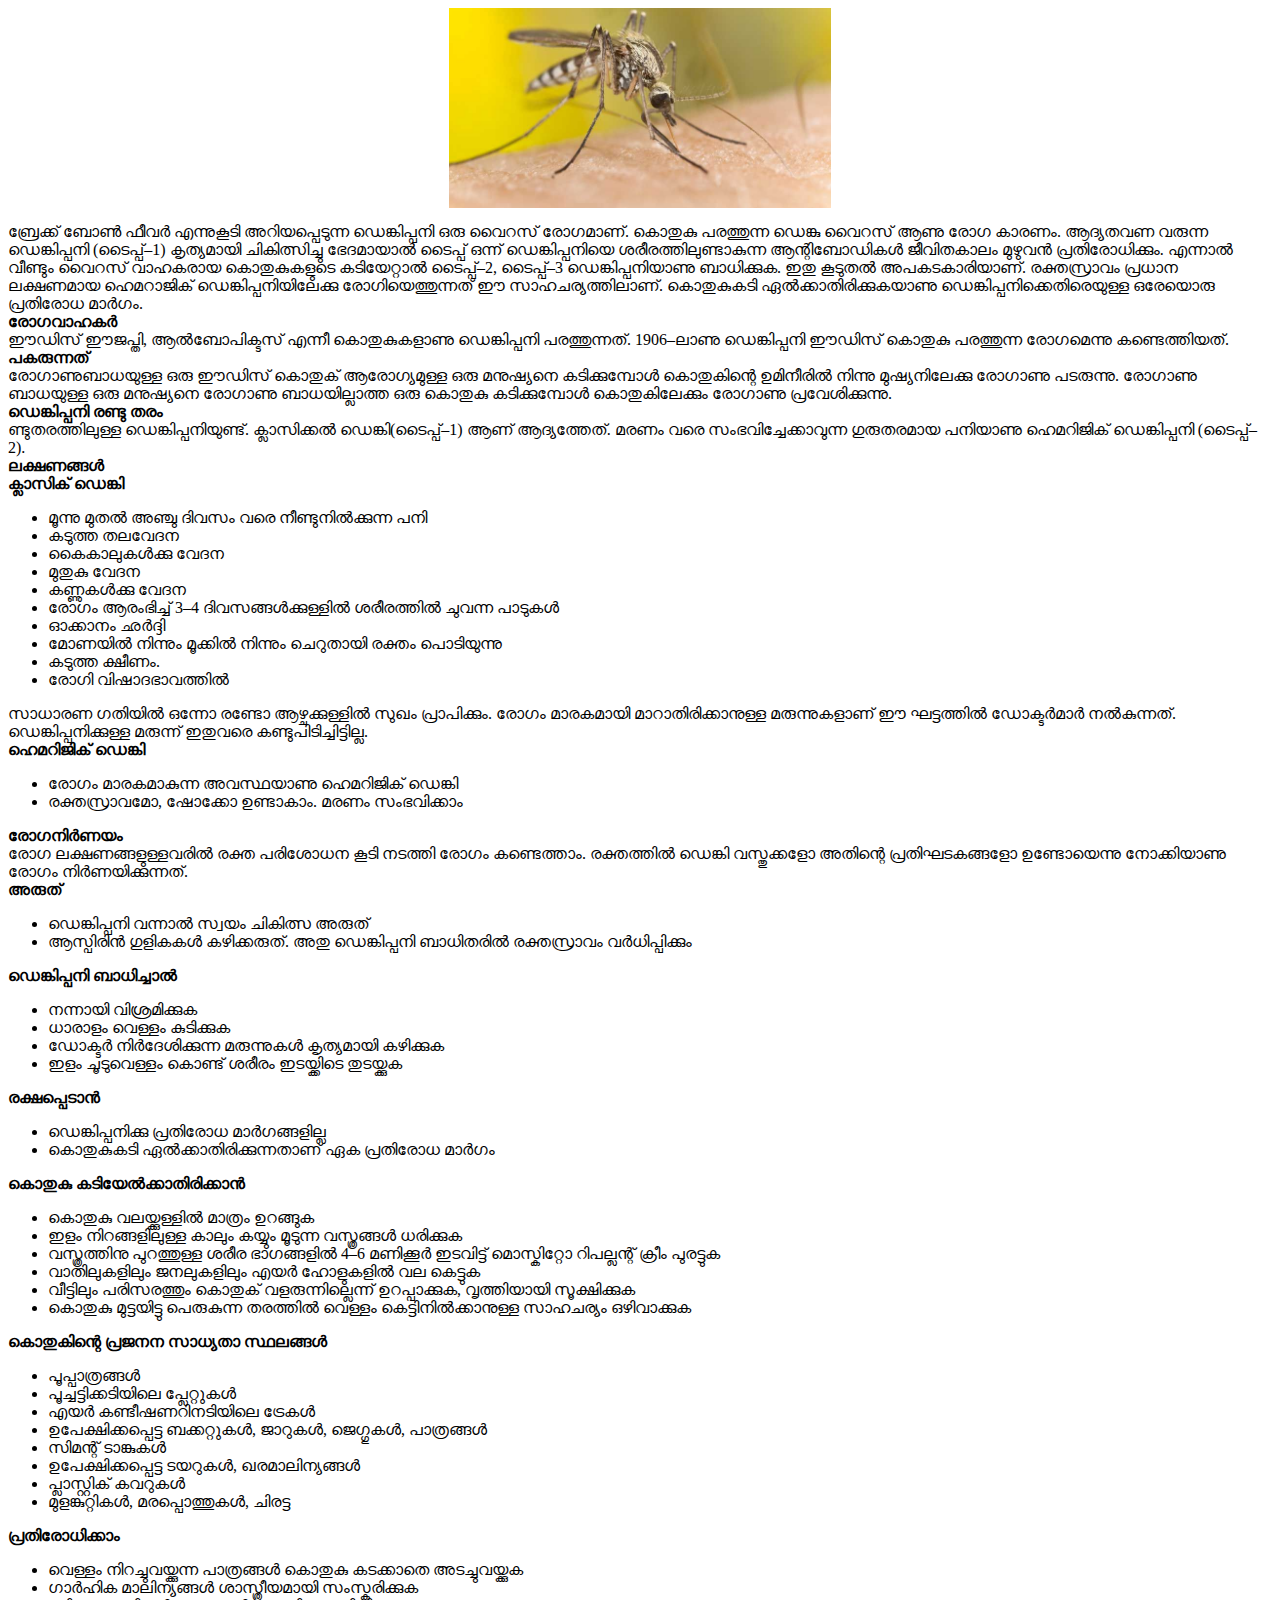
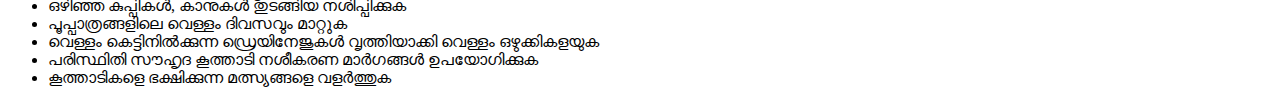
<file: Dengue/index.html>
<!DOCTYPE html>
<html>

<head>
    <meta charset="UTF-8">
    <title>Dengue Fever</title>
    <link rel="stylesheet" href="styles.css">
</head>

<body>
    <div class="head-image"></div>
    <div class="content-text">
        ബ്രേക്ക് ബോൺ ഫീവർ എന്നുകൂടി അറിയപ്പെടുന്ന ഡെങ്കിപ്പനി ഒരു വൈറസ് രോഗമാണ്. കൊതുകു പരത്തുന്ന ഡെങ്കു വൈറസ് ആണു രോഗ
        കാരണം. ആദ്യതവണ വരുന്ന ഡെങ്കിപ്പനി (ടൈപ്പ്–1) കൃത്യമായി ചികിത്സിച്ചു ഭേദമായാൽ ടൈപ്പ് ഒന്ന് ഡെങ്കിപ്പനിയെ
        ശരീരത്തിലുണ്ടാകുന്ന ആന്റിബോഡികൾ ജീവിതകാലം മുഴുവൻ പ്രതിരോധിക്കും. എന്നാൽ വീണ്ടും വൈറസ് വാഹകരായ കൊതുകുകളുടെ
        കടിയേറ്റാൽ ടൈപ്പ്–2, ടൈപ്പ്–3 ഡെങ്കിപ്പനിയാണു ബാധിക്കുക. ഇതു കൂടുതൽ അപകടകാരിയാണ്. രക്തസ്രാവം പ്രധാന ലക്ഷണമായ
        ഹെമറാജിക് ഡെങ്കിപ്പനിയിലേക്കു രോഗിയെത്തുന്നത് ഈ സാഹചര്യത്തിലാണ്. കൊതുകുകടി ഏൽക്കാതിരിക്കുകയാണു
        ഡെങ്കിപ്പനിക്കെതിരെയുള്ള ഒരേയൊരു പ്രതിരോധ മാർഗം.
    </div>
    <div class="heading-text">രോഗവാഹകർ</div>
    <div class="content-text">
        ഈഡിസ് ഈജപ്തി, ആൽബോപിക്ടസ് എന്നീ കൊതുകുകളാണു ഡെങ്കിപ്പനി പരത്തുന്നത്. 1906–ലാണു ഡെങ്കിപ്പനി ഈഡിസ് കൊതുകു
        പരത്തുന്ന രോഗമെന്നു കണ്ടെത്തിയത്.
    </div>
    <div class="heading-text">പകരുന്നത്</div>
    <div class="content-text">
        രോഗാണുബാധയുള്ള ഒരു ഈഡിസ് കൊതുക് ആരോഗ്യമുള്ള ഒരു മനുഷ്യനെ കടിക്കുമ്പോൾ കൊതുകിന്റെ ഉമിനീരിൽ നിന്നു മുഷ്യനിലേക്കു
        രോഗാണു പടരുന്നു. രോഗാണു ബാധയുള്ള ഒരു മനുഷ്യനെ രോഗാണു ബാധയില്ലാത്ത ഒരു കൊതുകു കടിക്കുമ്പോൾ കൊതുകിലേക്കും രോഗാണു
        പ്രവേശിക്കുന്നു.‍‍
    </div>
    <div class="heading-text">ഡെങ്കിപ്പനി രണ്ടു തരം</div>
    <div class="content-text">
        ണ്ടുതരത്തിലുള്ള ‍‍ഡെങ്കിപ്പനിയുണ്ട്. ക്ലാസിക്കൽ ഡെങ്കി(ടൈപ്പ്–1) ആണ് ആദ്യത്തേത്. മരണം വരെ സംഭവിച്ചേക്കാവുന്ന
        ഗുരുതരമായ പനിയാണു ഹെമറിജിക് ഡെങ്കിപ്പനി (ടൈപ്പ്–2).
    </div>
    <div class="heading-text">ലക്ഷണങ്ങൾ</div>
    <div class="heading-text">ക്ലാസിക് ഡെങ്കി</div>
    <ul>
        <li> മൂന്നു മുതൽ അഞ്ചു ദിവസം വരെ നീണ്ടുനിൽക്കുന്ന പനി</li>
        <li>കടുത്ത തലവേദന</li>
        <li>കൈകാലുകൾക്കു വേദന</li>
        <li>മുതുകു വേദന</li>
        <li>കണ്ണുകൾക്കു വേദന</li>
        <li>രോഗം ആരംഭിച്ച് 3–4 ദിവസങ്ങൾക്കുള്ളിൽ ശരീരത്തിൽ ചുവന്ന പാടുകൾ</li>
        <li>ഓക്കാനം ഛർദ്ദി</li>
        <li>മോണയിൽ നിന്നും മൂക്കിൽ നിന്നും ചെറുതായി രക്തം പൊടിയുന്നു</li>
        <li>കടുത്ത ക്ഷീണം.</li>
        <li>രോഗി വിഷാദഭാവത്തിൽ</li>
    </ul>
    <div class="content-text">
        സാധാരണ ഗതിയിൽ ഒന്നോ രണ്ടോ ആഴ്ചക്കുള്ളിൽ സുഖം പ്രാപിക്കും. രോഗം മാരകമായി മാറാതിരിക്കാനുള്ള മരുന്നുകളാണ് ഈ
        ഘട്ടത്തിൽ ഡോക്ടർമാർ നൽകുന്നത്. ഡെങ്കിപ്പനിക്കുള്ള മരുന്ന് ഇതുവരെ കണ്ടുപിടിച്ചിട്ടില്ല.
    </div>
    <div class="heading-text">ഹെമറിജിക് ഡെങ്കി</div>
    <ul>
        <li>രോഗം മാരകമാകുന്ന അവസ്ഥയാണു ഹെമറിജിക് ഡെങ്കി</li>
        <li>രക്തസ്രാവമോ, ഷോക്കോ ഉണ്ടാകാം. മരണം സംഭവിക്കാം</li>
    </ul>
    <div class="heading-text">രോഗനിർണയം</div>
    <div class="content-text">
        രോഗ ലക്ഷണങ്ങളുള്ളവരിൽ രക്ത പരിശോധന കൂടി നടത്തി രോഗം കണ്ടെത്താം. രക്തത്തിൽ ഡെങ്കി വസ്തുക്കളോ അതിന്റെ
        പ്രതിഘടകങ്ങളോ ഉണ്ടോയെന്നു നോക്കിയാണു രോഗം നിർണയിക്കുന്നത്.
    </div>
    <div class="heading-text">അരുത്</div>
    <ul>
        <li>ഡെങ്കിപ്പനി വന്നാൽ സ്വയം ചികിത്സ അരുത്</li>
        <li>ആസ്പിരിൻ ഗുളികകൾ കഴിക്കരുത്. അതു ഡെങ്കിപ്പനി ബാധിതരിൽ രക്തസ്രാവം വർധിപ്പിക്കും</li>
    </ul>
    <div class="heading-text">ഡെങ്കിപ്പനി ബാധിച്ചാൽ</div>
    <ul>
        <li>നന്നായി വിശ്രമിക്കുക</li>
        <li>ധാരാളം വെള്ളം കുടിക്കുക</li>
        <li>ഡോക്ടർ നിർദേശിക്കുന്ന മരുന്നുകൾ കൃത്യമായി കഴിക്കുക</li>
        <li>ഇളം ചൂടുവെള്ളം കൊണ്ട് ശരീരം ഇടയ്ക്കിടെ തുടയ്ക്കുക</li>
    </ul>
    <div class="heading-text">രക്ഷപ്പെടാൻ</div>
    <ul>
        <li>ഡെങ്കിപ്പനിക്കു പ്രതിരോധ മാർഗങ്ങളില്ല</li>
        <li>കൊതുകുകടി ഏൽക്കാതിരിക്കുന്നതാണ് ഏക പ്രതിരോധ മാർഗം</li>
    </ul>
    <div class="heading-text">കൊതുകു കടിയേൽക്കാതിരിക്കാൻ</div>
    <ul>
        <li>കൊതുകു വലയ്ക്കുള്ളിൽ മാത്രം ഉറങ്ങുക</li>
        <li>ഇളം നിറങ്ങളിലുള്ള കാലും കയ്യും മൂടുന്ന വസ്ത്രങ്ങൾ ധരിക്കുക</li>
        <li>വസ്ത്രത്തിനു പുറത്തുള്ള ശരീര ഭാഗങ്ങളിൽ 4–6 മണിക്കൂർ ഇടവിട്ട് മൊസ്കിറ്റോ റിപല്ലന്റ് ക്രീം പുരട്ടുക</li>
        <li>വാതിലുകളിലും ജനലുകളിലും എയർ ഹോളുകളിൽ വല കെട്ടുക</li>
        <li>വീട്ടിലും പരിസരത്തും കൊതുക് വളരുന്നില്ലെന്ന് ഉറപ്പാക്കുക, വൃത്തിയായി സൂക്ഷിക്കുക</li>
        <li>കൊതുകു മുട്ടയിട്ടു പെരുകുന്ന തരത്തിൽ വെള്ളം കെട്ടിനിൽക്കാനുള്ള സാഹചര്യം ഒഴിവാക്കുക</li>
    </ul>
    <div class="heading-text">കൊതുകിന്റെ പ്രജനന സാധ്യതാ സ്ഥലങ്ങൾ</div>
    <ul>
        <li>പൂപ്പാത്രങ്ങൾ</li>
        <li>പൂച്ചട്ടിക്കടിയിലെ പ്ലേറ്റുകൾ</li>
        <li>എയർ കണ്ടീഷണറിനടിയിലെ ട്രേകൾ</li>
        <li>ഉപേക്ഷിക്കപ്പെട്ട ബക്കറ്റുകൾ, ജാറുകൾ, ജെഗ്ഗുകൾ, പാത്രങ്ങൾ</li>
        <li>സിമന്റ് ടാങ്കുകൾ</li>
        <li>ഉപേക്ഷിക്കപ്പെട്ട ടയറുകൾ, ഖരമാലിന്യങ്ങൾ</li>
        <li>പ്ലാസ്റ്റിക് കവറുകൾ</li>
        <li>മുളങ്കുറ്റികൾ, മരപ്പൊത്തുകൾ, ചിരട്ട</li>
    </ul>
    <div class="heading-text">പ്രതിരോധിക്കാം</div>
    <ul>
        <li>വെള്ളം നിറച്ചുവയ്ക്കുന്ന പാത്രങ്ങൾ കൊതുകു കടക്കാതെ അടച്ചുവയ്ക്കുക</li>
        <li>ഗാർഹിക മാലിന്യങ്ങൾ ശാസ്ത്രീയമായി സംസ്കരിക്കുക</li>
        <li>ഒഴിഞ്ഞ കുപ്പികൾ, കാനുകൾ തുടങ്ങിയ നശിപ്പിക്കുക</li>
        <li>പൂപ്പാത്രങ്ങളിലെ വെള്ളം ദിവസവും മാറ്റുക</li>
        <li>വെള്ളം കെട്ടിനിൽക്കുന്ന ഡ്രെയിനേജുകൾ വൃത്തിയാക്കി വെള്ളം ഒഴുക്കികളയുക</li>
        <li>പരിസ്ഥിതി സൗഹൃദ കൂത്താടി നശീകരണ മാർഗങ്ങൾ ഉപയോഗിക്കുക</li>
        <li>കൂത്താടികളെ ഭക്ഷിക്കുന്ന മത്സ്യങ്ങളെ വളർത്തുക</li>
    </ul>
</body>

</html>
</file>
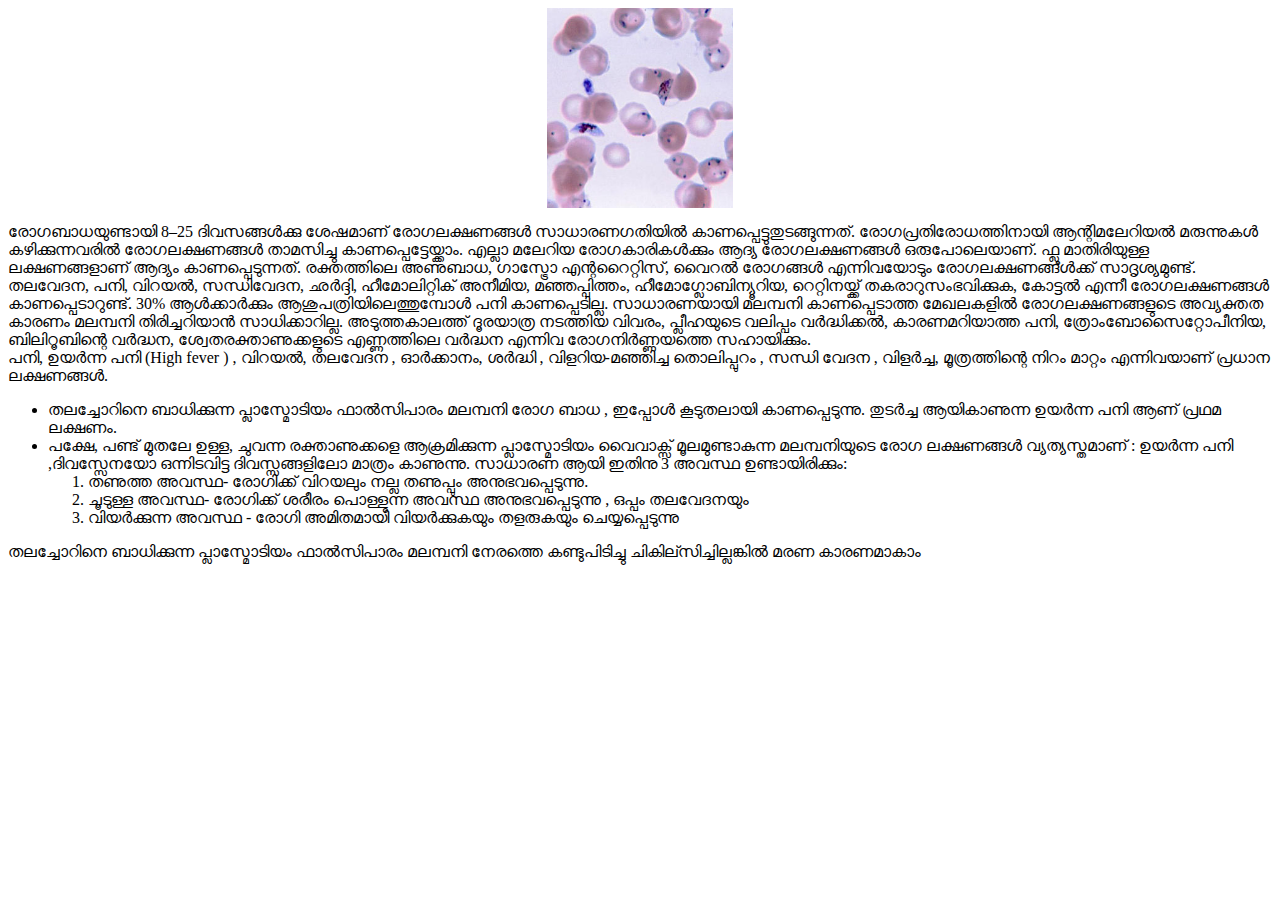
<file: Maleria/index.html>
<!DOCTYPE html>
<html>

<head>
    <meta charset="UTF-8">
    <title>Dengue Fever</title>
    <link rel="stylesheet" href="styles.css">
</head>

<body>
    <div class="head-image"></div>
    <div class="content-text">
        രോഗബാധയുണ്ടായി 8–25 ദിവസങ്ങൾക്കു ശേഷമാണ് രോഗലക്ഷണങ്ങൾ സാധാരണഗതിയിൽ കാണപ്പെട്ടുതുടങ്ങുന്നത്. രോഗപ്രതിരോധത്തിനായി
        ആന്റിമലേറിയൽ മരുന്നുകൾ കഴിക്കുന്നവരിൽ രോഗലക്ഷണങ്ങൾ താമസിച്ചു കാണപ്പെട്ടേയ്ക്കാം. എല്ലാ മലേറിയ രോഗകാരികൾക്കും
        ആദ്യ രോഗലക്ഷണങ്ങൾ ഒരുപോലെയാണ്. ഫ്ലൂ മാതിരിയുള്ള ലക്ഷണങ്ങളാണ് ആദ്യം കാണപ്പെടുന്നത്. രക്തത്തിലെ അണുബാധ, ഗാസ്ട്രോ
        എന്ററൈറ്റിസ്, വൈറൽ രോഗങ്ങൾ എന്നിവയോടും രോഗലക്ഷണങ്ങൾക്ക് സാദൃശ്യമുണ്ട്. തലവേദന, പനി, വിറയൽ, സന്ധിവേദന, ഛർദ്ദി,
        ഹീമോലിറ്റിക് അനീമിയ, മഞ്ഞപ്പിത്തം, ഹീമോഗ്ലോബിന്യൂറിയ, റെറ്റിനയ്ക്ക് തകരാറുസംഭവിക്കുക, കോട്ടൽ എന്നീ രോഗലക്ഷണങ്ങൾ
        കാണപ്പെടാറുണ്ട്. 30% ആൾക്കാർക്കും ആശുപത്രിയിലെത്തുമ്പോൾ പനി കാണപ്പെടില്ല. സാധാരണയായി മലമ്പനി കാണപ്പെടാത്ത
        മേഖലകളിൽ രോഗലക്ഷണങ്ങളുടെ അവ്യക്തത കാരണം മലമ്പനി തിരിച്ചറിയാൻ സാധിക്കാറില്ല. അടുത്തകാലത്ത് ദൂരയാത്ര നടത്തിയ
        വിവരം, പ്ലീഹയുടെ വലിപ്പം വർദ്ധിക്കൽ, കാരണമറിയാത്ത പനി, ത്രോംബോസൈറ്റോപീനിയ, ബിലിറൂബിന്റെ വർദ്ധന,
        ശ്വേതരക്താണുക്കളുടെ എണ്ണത്തിലെ വർദ്ധന എന്നിവ രോഗനിർണ്ണയത്തെ സഹായിക്കും.
    </div>
    <div class="content-text">
        പനി, ഉയർന്ന പനി (High fever ) , വിറയൽ, തലവേദന , ഓർക്കാനം, ശർദ്ധി , വിളറിയ-മഞ്ഞിച്ച തൊലിപ്പുറം , സന്ധി വേദന ,
        വിളർച്ച, മൂത്രത്തിന്റെ നിറം മാറ്റം എന്നിവയാണ് പ്രധാന ലക്ഷണങ്ങൾ.
    </div>
    <ul>
        <li>തലച്ചോറിനെ ബാധിക്കുന്ന പ്ലാസ്മോടിയം ഫാൽസിപാരം മലമ്പനി രോഗ ബാധ , ഇപ്പോൾ കൂടുതലായി കാണപ്പെടുന്നു. തുടർച്ച
            ആയികാണുന്ന ഉയർന്ന പനി ആണ് പ്രഥമ ലക്ഷണം.</li>
        <li>
            പക്ഷേ, പണ്ട് മുതലേ ഉള്ള, ചുവന്ന രക്താണുക്കളെ ആക്രമിക്കുന്ന പ്ലാസ്മോടിയം വൈവാക്സ് മൂലമുണ്ടാകുന്ന മലമ്പനിയുടെ
            രോഗ ലക്ഷണങ്ങൾ വ്യത്യസ്തമാണ് : ഉയർന്ന പനി ,ദിവസ്സേനയോ ഒന്നിടവിട്ട ദിവസ്സങ്ങളിലോ മാത്രം കാണുന്നു. സാധാരണ ആയി
            ഇതിനു 3 അവസ്ഥ ഉണ്ടായിരിക്കും:
            <ul class="numeric">
                <li>തണുത്ത അവസ്ഥ- രോഗിക്ക് വിറയലും നല്ല തണുപ്പും അനുഭവപ്പെടുന്നു.</li>
                <li>ചൂടുള്ള അവസ്ഥ- രോഗിക്ക് ശരീരം പൊള്ളുന്ന അവസ്ഥ അനുഭവപ്പെടുന്നു , ഒപ്പം തലവേദനയും</li>
                <li>വിയർക്കുന്ന അവസ്ഥ - രോഗി അമിതമായി വിയർക്കുകയും തളരുകയും ചെയ്യപ്പെടുന്നു</li>
            </ul>
        </li>
    </ul>
    <div class="content-text">
        തലച്ചോറിനെ ബാധിക്കുന്ന പ്ലാസ്മോടിയം ഫാൽസിപാരം മലമ്പനി നേരത്തെ കണ്ടുപിടിച്ചു ചികില്സിച്ചില്ലങ്കിൽ മരണ കാരണമാകാം
    </div>

</body>

</html>
</file>
<file: Dengue/styles.css>
.head-image {
    background: url(./assets/cover.jpg) no-repeat;
    background-size: contain;
    background-position: center;
    height: 200px;
    margin-bottom: 15px;
}

.heading-text {
    font-weight: 700;
}

.content-text {}

.numeric{
    list-style-type: decimal;
}
</file>
<file: Maleria/styles.css>
.head-image {
    background: url(./assets/cover.jpg) no-repeat;
    background-size: contain;
    background-position: center;
    height: 200px;
    margin-bottom: 15px;
}

.heading-text {
    font-weight: 700;
}

.content-text {}

.numeric{
    list-style-type: decimal;
}
</file>
